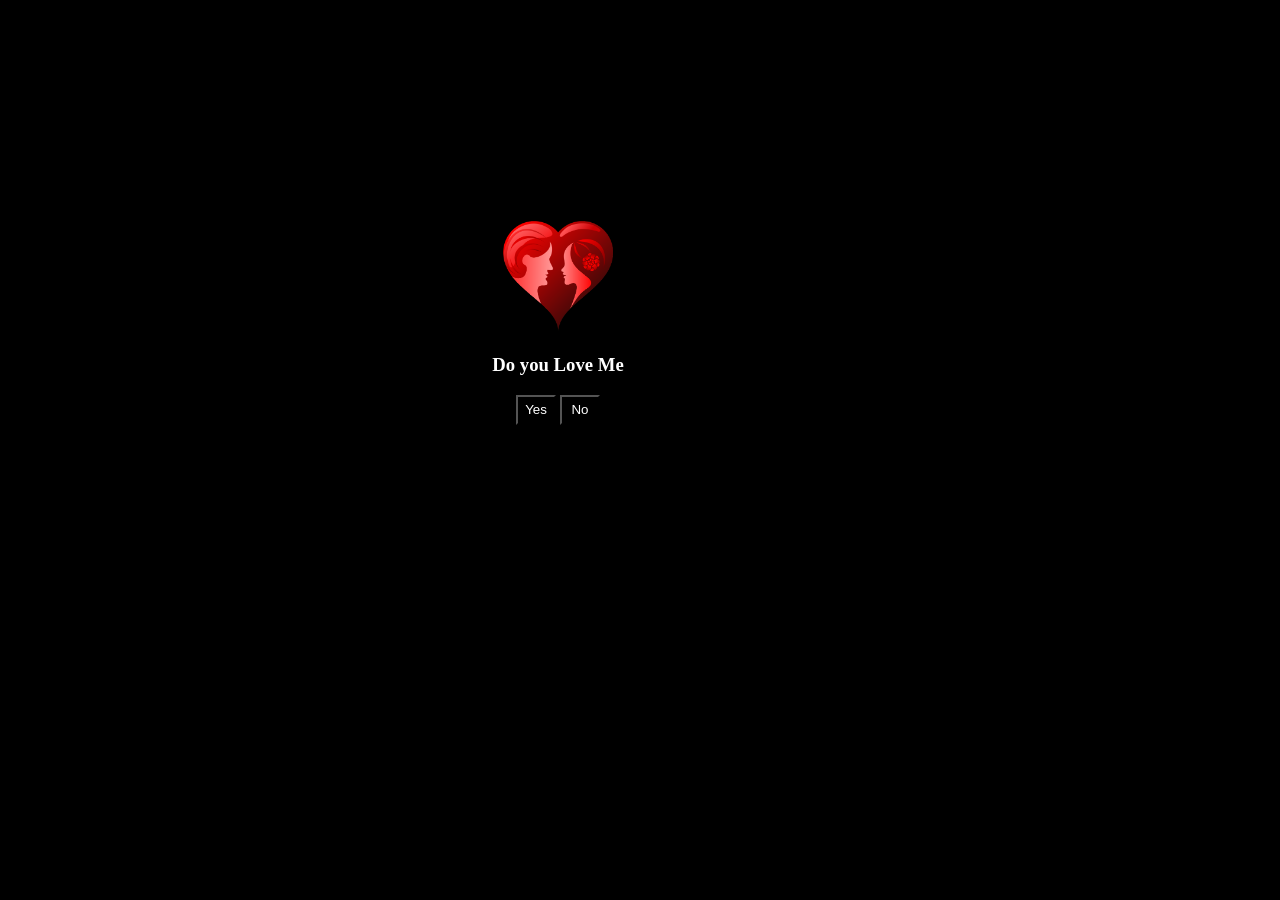
<file: index.html>
<!DOCTYPE html>
<html lang="en">
<head>
    <meta charset="UTF-8">
    <meta name="viewport" content="width=device-width, initial-scale=1.0">
    <title>Surprise</title>
    <link rel="stylesheet" href="style.css">
</head>
<body>
    <div class="m-div">
    <video autoplay muted loop id="bg-video" alt="background-video">
    <source src="138553-769988105_medium.mp4" type="video/mp4">
</video>
        <div class="m-logo">
            <img id="logo" src="./kindpng_2432394.png" alt="logo" class ="m-logo-img">
        </div>
        <h3 id="m-h">Do you Love Me</h3>
        <div class="btn-div">
        <button class="btn m-btn">Yes</button>
        <button class="btn m-btn2">No</button>
    </div>
    </div>
    <script src="app.js"></script>
</body>
</html>
</file>
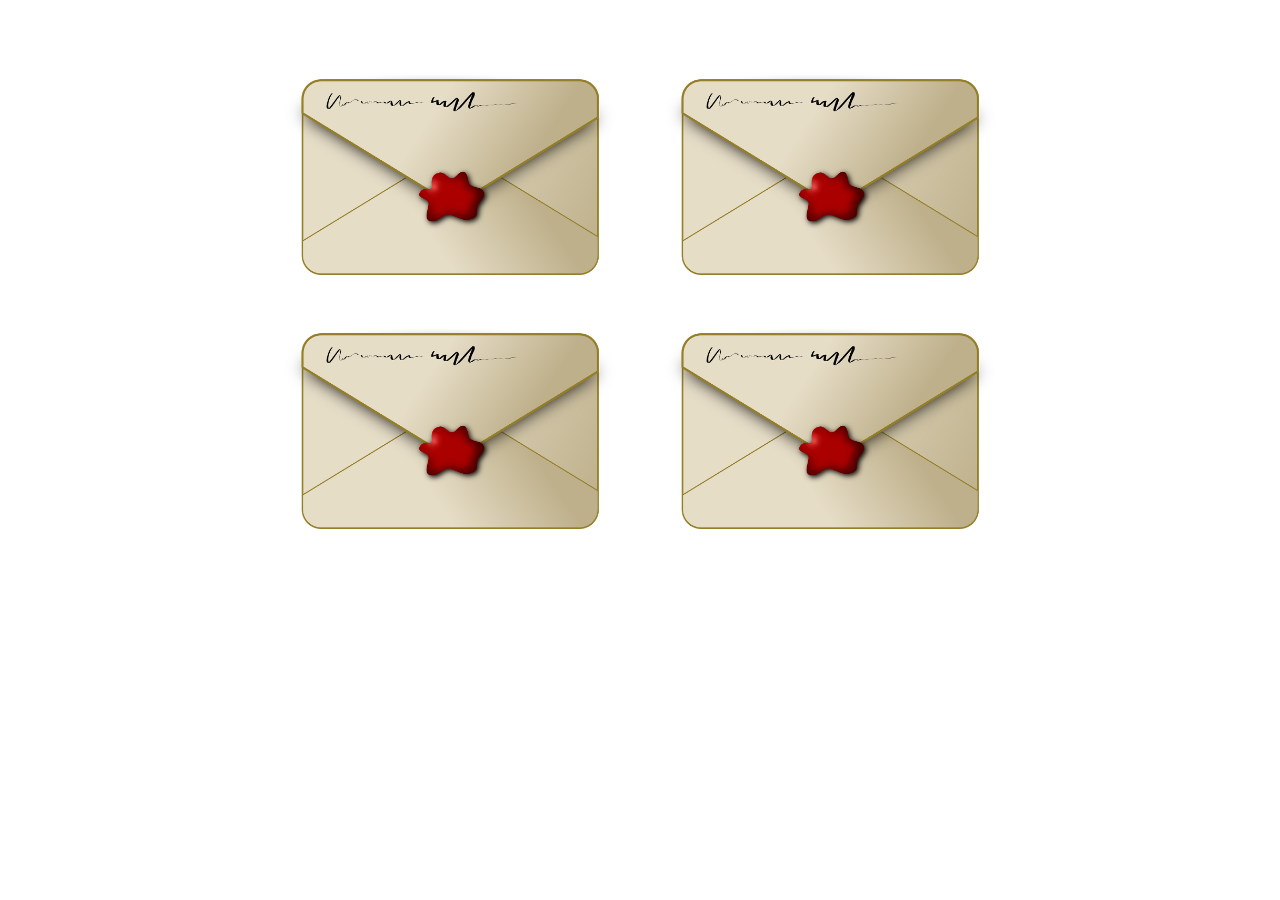
<file: Photos/photoPage.html>
<!DOCTYPE html>
<html lang="en">
<head>
    <meta charset="UTF-8">
    <meta name="viewport" content="width=device-width, initial-scale=1.0">
    <title>Sort Memories</title>
    <link rel="stylesheet" href="style.css" >
</head>
<body>
    <video autoplay muted loop id="bg-video" alt="background-video">
    <source src="./349334_medium.mp4" type="video/mp4">
</video>
<audio src="./Edd_Sheeran_-_Perfect_(mp3.pm).mp3" id="bgmusic"></audio>
    <div class="photos">
        <div class="row1">
        <div class="innerPhotos">
            <img id="pic" class= "pic1" src="kindpng_1038058.png" type="photo" alt="photo">
        </div>
        <div class="innerPphotos">
            <img id="pic" class= "pic2" src="kindpng_1038058.png" type="photo" alt="photo">
        </div>
    </div>
        <div class="row2">
        <div class="innerPhotos">
            <img id="pic" class= "pic3" src="kindpng_1038058.png" type="photo" alt="photo">
        </div>
        <div class="innerPhotos">
            <img id="pic" class= "pic4" src="kindpng_1038058.png" type="photo" alt="photo">
        </div>
    </div>
    </div>
    <script src="app.js"></script>
</body>
</html>
</file>
<file: style.css>
body{
    background-color: rgb(0,0,0);
}
#bg-video {
    position: fixed;
    top: 0;
    left: 0;
    width: 100%;
    height: 100%;
    object-fit: cover;
    z-index: -1;
}

.content {
    position: relative;
    color: white;
}
.m-div{
    margin-top: 200px;
    display: flex;
    flex-direction: column;
    text-align: center;
    justify-content: center;
}
#m-h{
    color: white;
}
#logo{
    height: 110px;
    width: 110px;
}
.btn{
    background-color: black;
    color: white;
    height: 30px;
    width: 40px;
}
.m-div{
    height: 230px;
    width: 1100px;
    position: absolute;
}
.m-btn2{
    position: relative;
}
</file>
<file: Photos/style.css>
#pic{
    height: 200px;
}
.photos{
    height: 500px;
    display: flex;
    justify-content: center;
    justify-content: center;
    margin: 20px;

}

#bg-video {
    position: fixed;
    top: 0;
    left: 0;
    width: 100%;
    height: 100%;
    object-fit: cover;
    z-index: -1;
}
.photos{
    padding: 30px;
}
#pic:hover{
    transform: scale(1.1);
    cursor: pointer;
}
#pic{
    margin: 25px;
}
</file>
